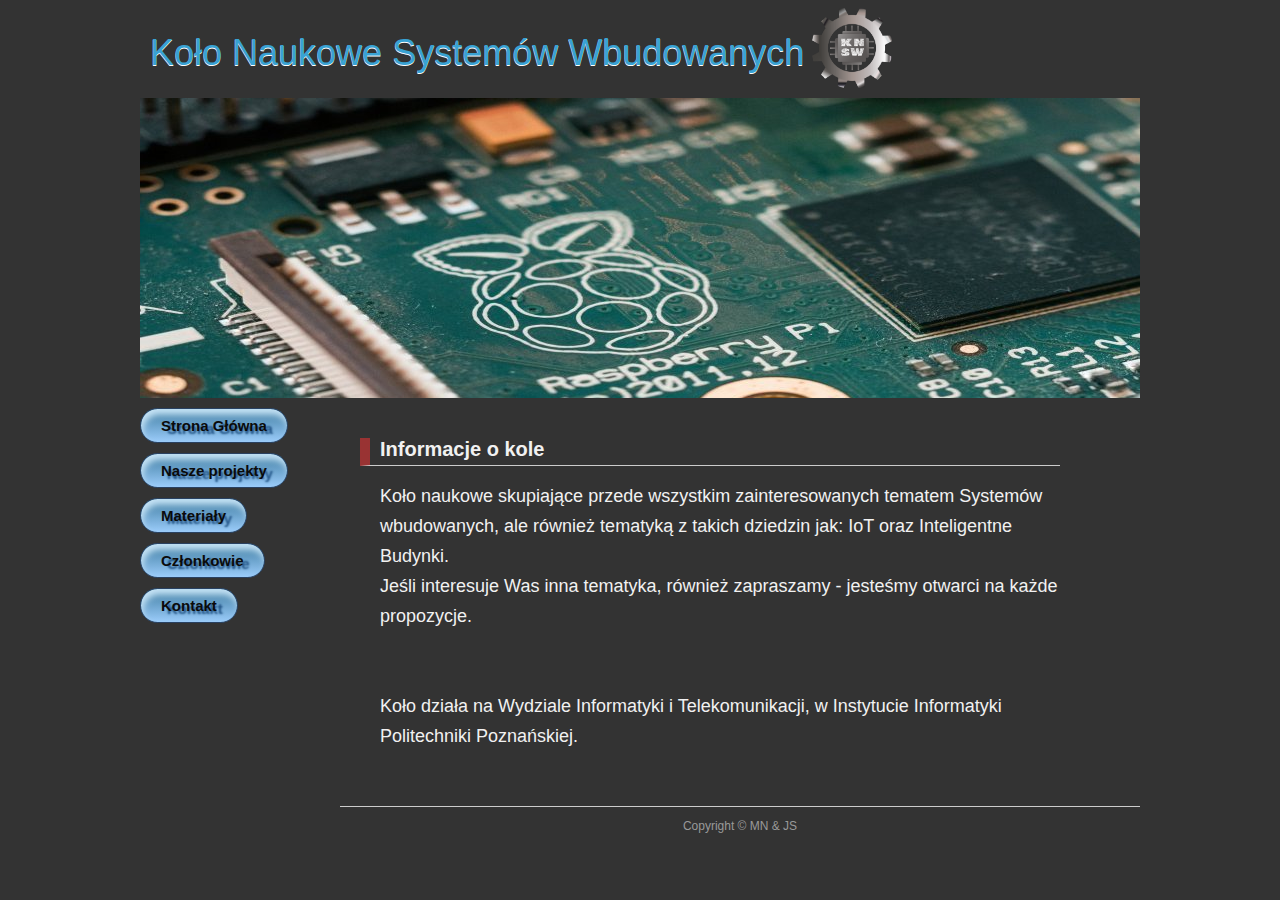
<file: index.html>
<!DOCTYPE HTML> 
<html lang="pl">
<head>
<meta http-equiv="Content-Type" content="text/html; charset=utf-8" />
<title>KNSW</title>

 <link rel="stylesheet" type="text/css" href="style1.css" />
 
</head>

<body>

    <div id="wrapper">
        &nbsp; <img src="obrazy/logo knsw2.png" width="80" width="80" >
        <div id="logo">
      
            <a href="index.html">
                 <h1>Koło Naukowe Systemów Wbudowanych </h1>
            </a>
        </div>
    

    <div id="header"></div>

    <div id="naglowek"><a href="index.html"><p></p></a></div>
	
	<div class="kolumna_boczna lewa">
					
		<!-- Przycisk "domowy" -->
        <a href="index.html" class="button">Strona Główna</a><br>
		
        <a href="projekty.html" class="button">Nasze projekty</a><br>
				 	
        <a href="materialy.html" class="button">Materiały</a><br>

        <a href="sklad.html" class="button">Członkowie</a><br>
                        
        <a href="kontakt.html" class="button">Kontakt</a>	<br>	
	</div>
	

<div class="kolumna_srodkowa">
	
	<div class="panel_tresc">
		<p class="naglowek_srodkowy">Informacje o kole</p>
                    <p class="tresc">Koło naukowe skupiające przede wszystkim zainteresowanych tematem Systemów wbudowanych, 
                        ale również tematyką z takich dziedzin jak: IoT oraz Inteligentne Budynki.
                       <br>Jeśli interesuje Was inna tematyka, również zapraszamy - jesteśmy otwarci na każde propozycje.

                         <br><br><br>
                        Koło działa na Wydziale Informatyki i Telekomunikacji, w Instytucie Informatyki Politechniki Poznańskiej.	</p>			

    </div>
    <div id="footer">
        <p>Copyright &copy; MN & JS</p>
    </div>			
</div>
</div>            
</body>
</html>
</file>
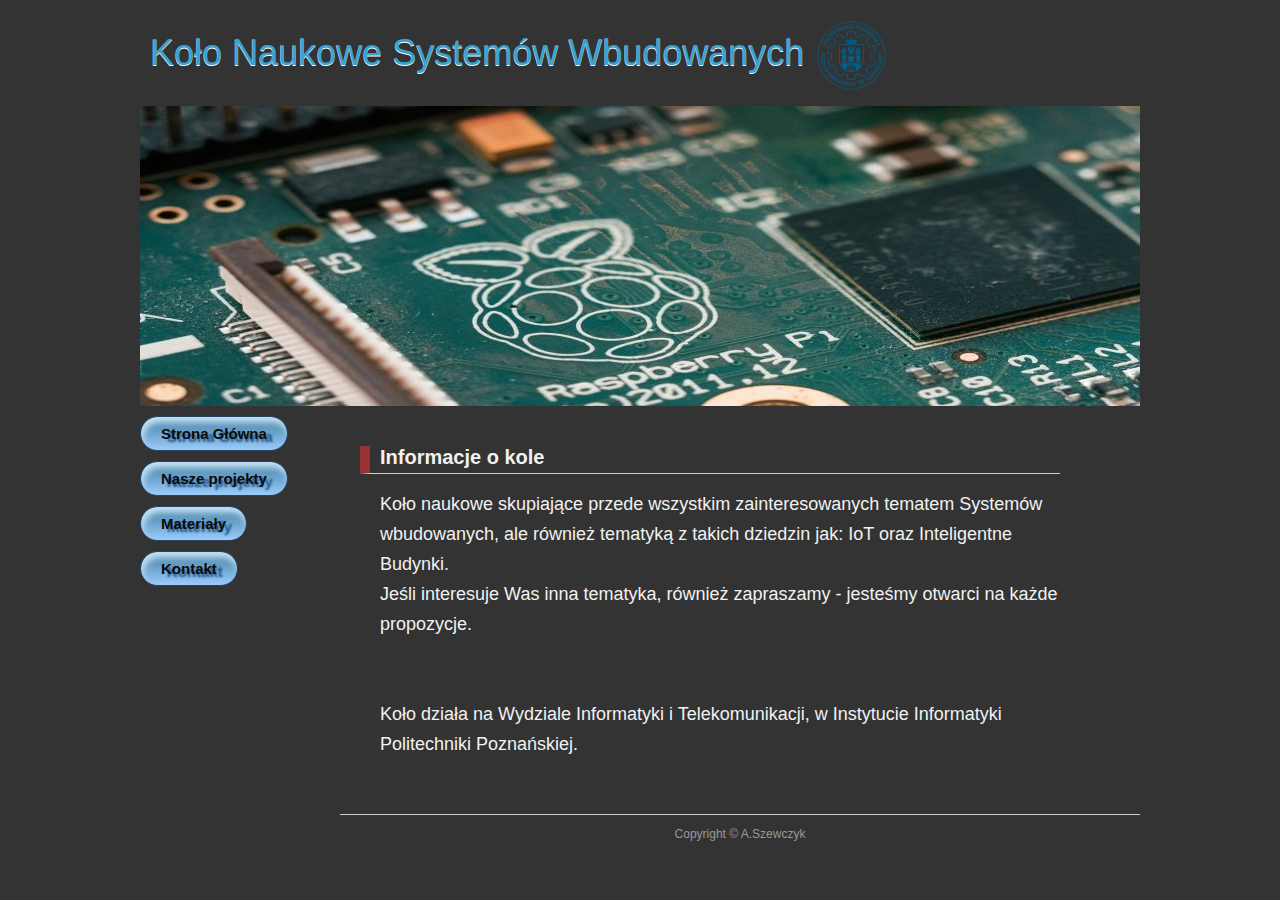
<file: index1.html>
<!DOCTYPE HTML> 
<html lang="pl">
<head>
<meta http-equiv="Content-Type" content="text/html; charset=utf-8" />
<title>KNSW</title>

 <link rel="stylesheet" type="text/css" href="style1.css" />
 
</head>

<body>

    <div id="wrapper">
        <img src="obrazy/Logo_PP.png" width="95" width="95" >
        <div id="logo">
      
            <a href="index1.html">
                 <h1>Koło Naukowe Systemów Wbudowanych </h1>
            </a>
        </div>
    

    <div id="header"></div>

    <div id="naglowek"><a href="index1.html"><p></p></a></div>
	
	<div class="kolumna_boczna lewa">
					
		<!-- Przycisk "domowy" -->
        <a href="index1.html" class="button">Strona Główna</a><br>
		
        <a href="projekty.html" class="button">Nasze projekty</a><br>
				 	
        <a href="materialy.html" class="button">Materiały</a><br>
                        
        <a href="kontakt.html" class="button">Kontakt</a>	<br>	
	</div>
	

<div class="kolumna_srodkowa">
	
	<div class="panel_tresc">
		<p class="naglowek_srodkowy">Informacje o kole</p>
                    <p class="tresc">Koło naukowe skupiające przede wszystkim zainteresowanych tematem Systemów wbudowanych, 
                        ale również tematyką z takich dziedzin jak: IoT oraz Inteligentne Budynki.
                       <br>Jeśli interesuje Was inna tematyka, również zapraszamy - jesteśmy otwarci na każde propozycje.

                         <br><br><br>
                        Koło działa na Wydziale Informatyki i Telekomunikacji, w Instytucie Informatyki Politechniki Poznańskiej.	</p>			

    </div>
    <div id="footer">
        <p>Copyright &copy; A.Szewczyk</p>
    </div>			
</div>
</div>            
</body>
</html>
</file>
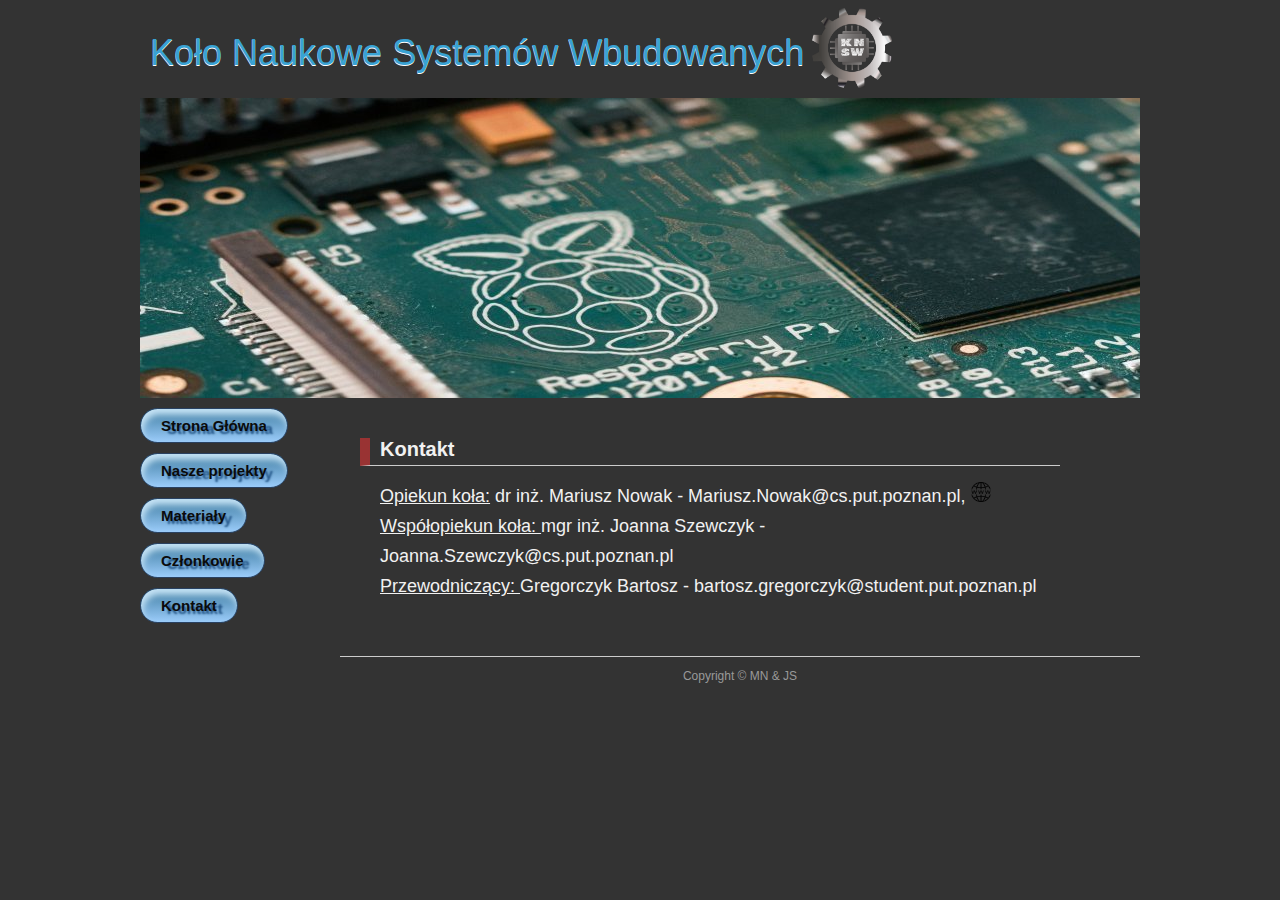
<file: kontakt.html>
<!DOCTYPE HTML> 
<html lang="pl">
<head>
<meta http-equiv="Content-Type" content="text/html; charset=utf-8" />
<title>KNSW</title>

 <link rel="stylesheet" type="text/css" href="style1.css" />
 
</head>

<body>

    <div id="wrapper">
        &nbsp; <img src="obrazy/logo knsw2.png" width="80" width="80" >
        <div id="logo">
      
            <a href="index.html">
                 <h1>Koło Naukowe Systemów Wbudowanych </h1>
            </a>
        </div>

<div id="header">
    </div>

    <div id="naglowek"><a href="index.html"><p></p></a></div>
	
	<div class="kolumna_boczna lewa">
					
		<!-- Przycisk "domowy" -->
        <a href="index.html" class="button">Strona Główna</a><br>
		
        <a href="projekty.html" class="button">Nasze projekty</a><br>
				 	
        <a href="materialy.html" class="button">Materiały</a><br>

        <a href="sklad.html" class="button">Członkowie</a><br>
              
        <a href="kontakt.html" class="button">Kontakt</a>	<br>	
	</div>
	

    <div class="kolumna_srodkowa">
	
	    <div class="panel_tresc">
		    <p class="naglowek_srodkowy">Kontakt</p>
                    <p class="tresc"><u>Opiekun koła:</u> dr inż. Mariusz Nowak - 
                                     Mariusz.Nowak@cs.put.poznan.pl, <a href="http://www.cs.put.poznan.pl/mnowak/">
                                     <img src="obrazy/www.png" width="20" width="20" > 
                                     </a><br>
			             <u> Współopiekun koła: </u> mgr inż. Joanna Szewczyk - 
                                     Joanna.Szewczyk@cs.put.poznan.pl <br> 
                                     <u>Przewodniczący: </u> Gregorczyk Bartosz - bartosz.gregorczyk@student.put.poznan.pl  <br>
                                     </p>			

	    </div>
            <div id="footer">
                 <p>Copyright &copy; MN & JS</p>
            </div>			
    </div>
  </div>    
    
</body>
</html>
</file>
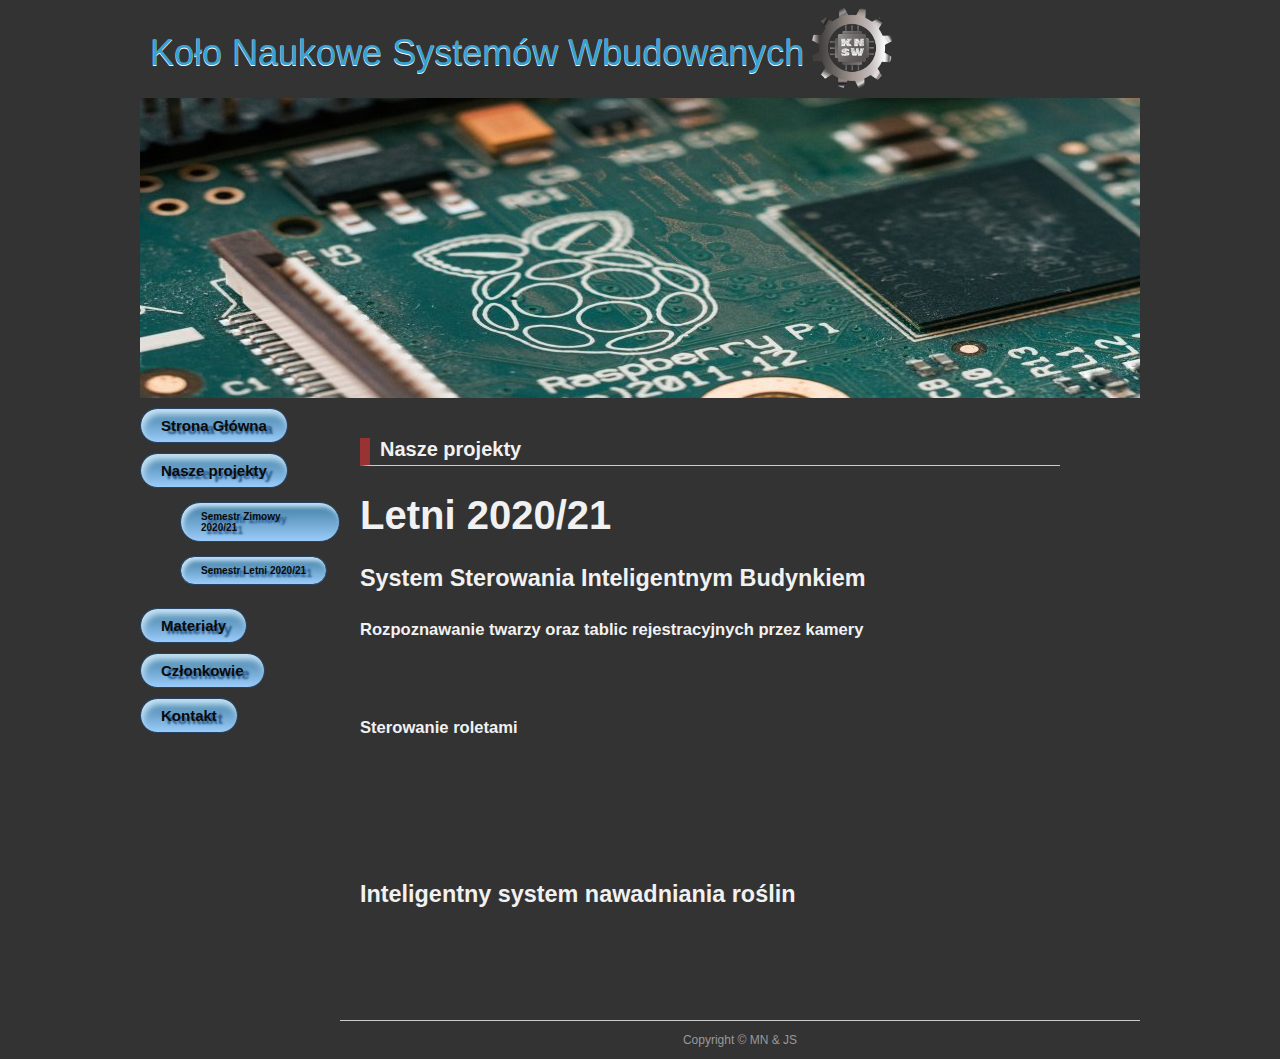
<file: Letni 20-21.html>
<!DOCTYPE HTML> 
<html lang="pl">
<head>
<meta http-equiv="Content-Type" content="text/html; charset=utf-8" />
<title>KNSW</title>

 <link rel="stylesheet" type="text/css" href="style1.css" />
 
</head>

<body>

    <div id="wrapper">
        &nbsp; <img src="obrazy/logo knsw2.png" width="80" width="80" >
        <div id="logo"> 
      
            <a href="index.html">
                 <h1>Koło Naukowe Systemów Wbudowanych </h1>
            </a>
        </div>
    

    <div id="header"></div>

    <div id="naglowek"><a href="index.html"><p></p></a></div>
	
	<div class="kolumna_boczna lewa">
					
		<!-- Przycisk "domowy" -->
        <a href="index.html" class="button">Strona Główna</a><br>
		
        
        <nav><a href="projekty.html" class="button">Nasze projekty</a><br>
           
               
            <ol><a href="Zimowy 20-21.html" class="buttonn">Semestr Zimowy 2020/21 </a></ol> 
            <ol><a href="Letni 20-21.html" class="buttonn">Semestr Letni 2020/21 </a></ol> 
            
            
        </nav>    
				 	
        <a href="materialy.html" class="button">Materiały</a><br>

        <a href="sklad.html" class="button">Członkowie</a><br>
		                                                  
        <a href="kontakt.html" class="button">Kontakt</a>	<br>	
	</div>
	

<div class="kolumna_srodkowa">
	
	<div class="panel_tresc">
        <p class="naglowek_srodkowy">Nasze projekty</p>
        <h1> Letni 2020/21</h1>
        <h3> System Sterowania Inteligentnym Budynkiem</h3>
            <h5> Rozpoznawanie twarzy oraz tablic rejestracyjnych przez kamery</h5>
            <!--<u> Autor: </u> Joanna Szewczyk<br> -->
            <br>

            <h5> Sterowanie roletami</h5>
            
            <br>
                  <br><br><br>
        <h3> Inteligentny system nawadniania roślin</h3>

        <br><br><br>
    </div>
    <div id="footer">
       <p>Copyright &copy; MN & JS</p>
    </div>			
</div>
</div>            
</body>
</html>
</file>
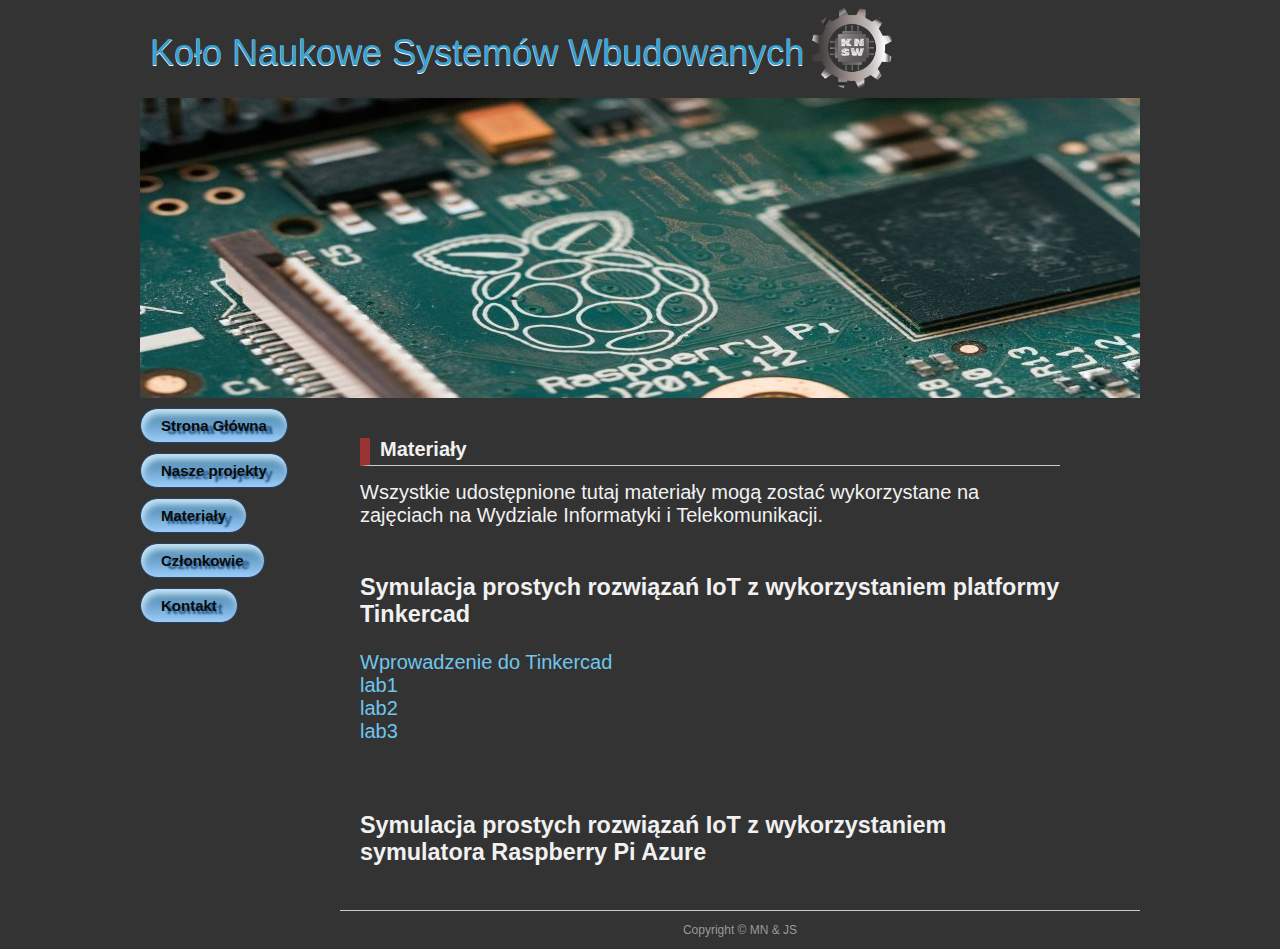
<file: materialy.html>
<!DOCTYPE HTML> 
<html lang="pl">
<head>
<meta http-equiv="Content-Type" content="text/html; charset=utf-8" />
<title>KNSW</title>

 <link rel="stylesheet" type="text/css" href="style1.css" />
 
</head>

<body>

    <div id="wrapper">
        &nbsp; <img src="obrazy/logo knsw2.png" width="80" width="80" >
        <div id="logo">
      
            <a href="index.html">
                 <h1>Koło Naukowe Systemów Wbudowanych </h1>
            </a>
        </div>
    

    <div id="header"></div>

    <div id="naglowek"><a href="index.html"><p></p></a></div>
	
	<div class="kolumna_boczna lewa">
					
		<!-- Przycisk "domowy" -->
        <a href="index.html" class="button">Strona Główna</a><br>
		
        <a href="projekty.html" class="button">Nasze projekty</a><br>
				 	
        <a href="materialy.html" class="button">Materiały</a><br>

        <a href="sklad.html" class="button">Członkowie</a><br>
     
        <a href="kontakt.html" class="button">Kontakt</a>	<br>	
	</div>
	

<div class="kolumna_srodkowa">
	
	<div class="panel_tresc">
        <p class="naglowek_srodkowy">Materiały</p>

        <!-- <h3>Instrukcje laboratoryjne do zajęć z Systemów Wbudowanych </h3>
        <a href="https://github.com/ASZ1997/KNSW/blob/Master---Asia/materiały/Lab-SW-nr-1_Wprowadzenie.pdf">Lab.1. Wprowadzenie</a>	<br>

        <h3>Formatka do sprawozdania</h3>
       <a href="https://github.com/ASZ1997/KNSW/blob/Master---Asia/materiały/Formatka%20sprawozdanie.docx">Formatka</a>-->
       
        Wszystkie udostępnione tutaj materiały mogą zostać wykorzystane na zajęciach na Wydziale Informatyki i Telekomunikacji.
        <br><br>
        <h3>Symulacja prostych rozwiązań IoT z wykorzystaniem platformy Tinkercad</h3>
        <a href="https://github.com/ASZ1997/KNSW/raw/Master---Asia/materia%C5%82y/1.%20Wprowadzenie%20do%20programowania%20w%20Arduino%20i%20platformy%20Tinkercad.pdf">Wprowadzenie do Tinkercad</a>	<br>
        <a href="https://github.com/ASZ1997/KNSW/raw/Master---Asia/materia%C5%82y/2.%20lab1.%20Podstawowe%20programy.pdf">lab1</a>	<br>
        <a href="https://github.com/ASZ1997/KNSW/raw/Master---Asia/materia%C5%82y/3.%20lab2.%20LCD%20i%20klawiatura.pdf">lab2</a>	<br>
        <a href="https://github.com/ASZ1997/KNSW/raw/Master---Asia/materia%C5%82y/4.%20lab3.%20Serwa.pdf">lab3</a>	<br>

        <br><br>
        <h3>Symulacja prostych rozwiązań IoT z wykorzystaniem symulatora Raspberry Pi Azure</h3>

    </div>
    <div id="footer">
        <p>Copyright &copy; MN & JS</p>
    </div>			
</div>
</div>            
</body>
</html>
</file>
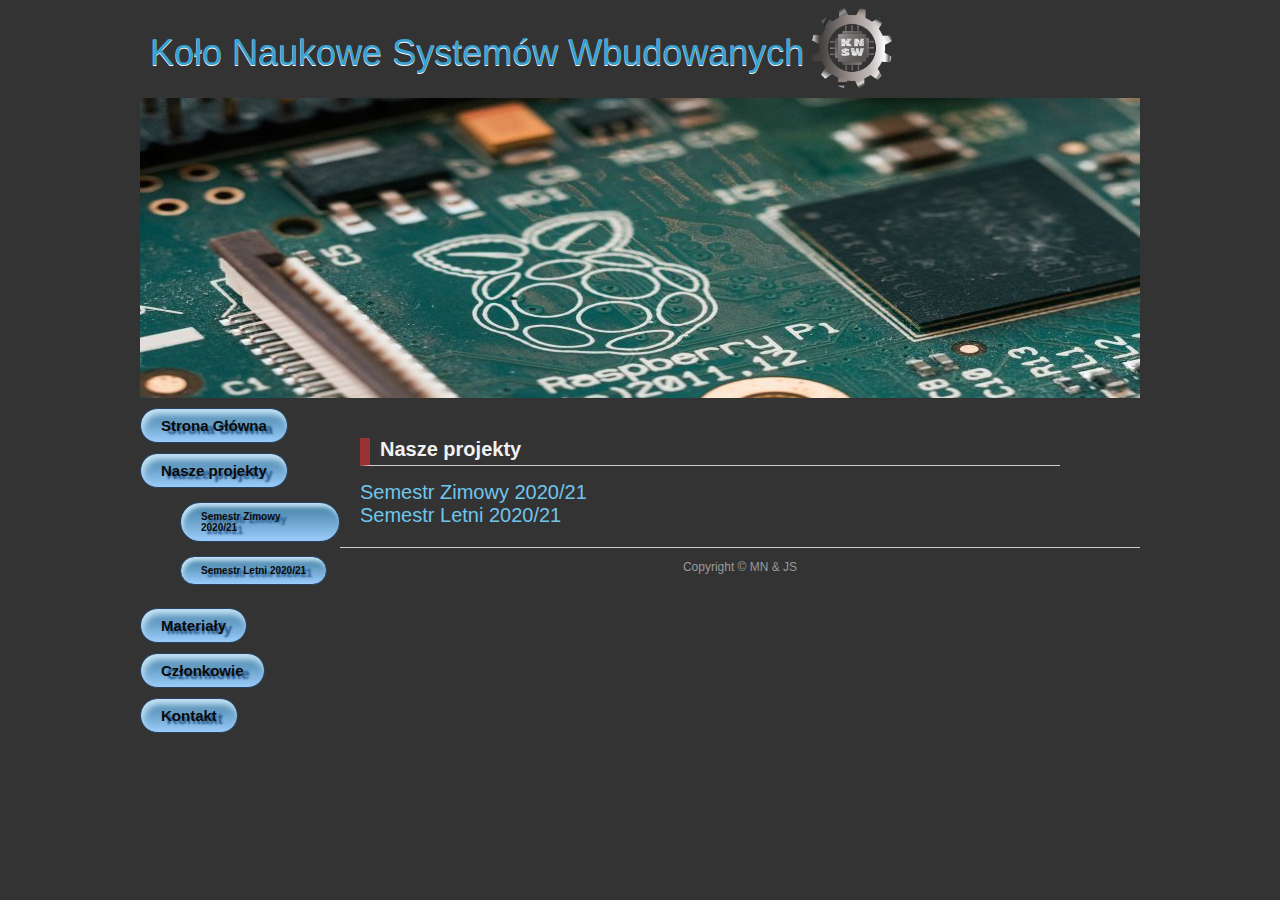
<file: projekty.html>
<!DOCTYPE HTML> 
<html lang="pl">
<head>
<meta http-equiv="Content-Type" content="text/html; charset=utf-8" />
<title>KNSW</title>

 <link rel="stylesheet" type="text/css" href="style1.css" />
 
</head>

<body>

    <div id="wrapper">
        &nbsp; <img src="obrazy/logo knsw2.png" width="80" width="80" >
        <div id="logo">
      
            <a href="index.html">
                 <h1>Koło Naukowe Systemów Wbudowanych </h1>
            </a>
        </div>
    

    <div id="header"></div>

    <div id="naglowek"><a href="index.html"><p></p></a></div>
	
	<div class="kolumna_boczna lewa">
					
		<!-- Przycisk "domowy" -->
        <a href="index.html" class="button">Strona Główna</a><br>
		
        
        <nav><a href="projekty.html" class="button">Nasze projekty</a><br>
           
               
            <ol><a href="Zimowy 20-21.html" class="buttonn">Semestr Zimowy 2020/21 </a></ol> 
            <ol><a href="Letni 20-21.html" class="buttonn">Semestr Letni 2020/21 </a></ol> 
            
            
        </nav>    
				 	
        <a href="materialy.html" class="button">Materiały</a><br>

        <a href="sklad.html" class="button">Członkowie</a><br>
		                                                  
        <a href="kontakt.html" class="button">Kontakt</a>	<br>	
	</div>
	

<div class="kolumna_srodkowa">
	
	<div class="panel_tresc">
        <p class="naglowek_srodkowy">Nasze projekty</p>
        <a href="Zimowy 20-21.html" >Semestr Zimowy 2020/21 </a> <br>
        <a href="Letni 20-21.html" >Semestr Letni 2020/21 </a>
    </div>
    <div id="footer">
          <p>Copyright &copy; MN & JS</p>
    </div>			
</div>
</div>            
</body>
</html>
</file>
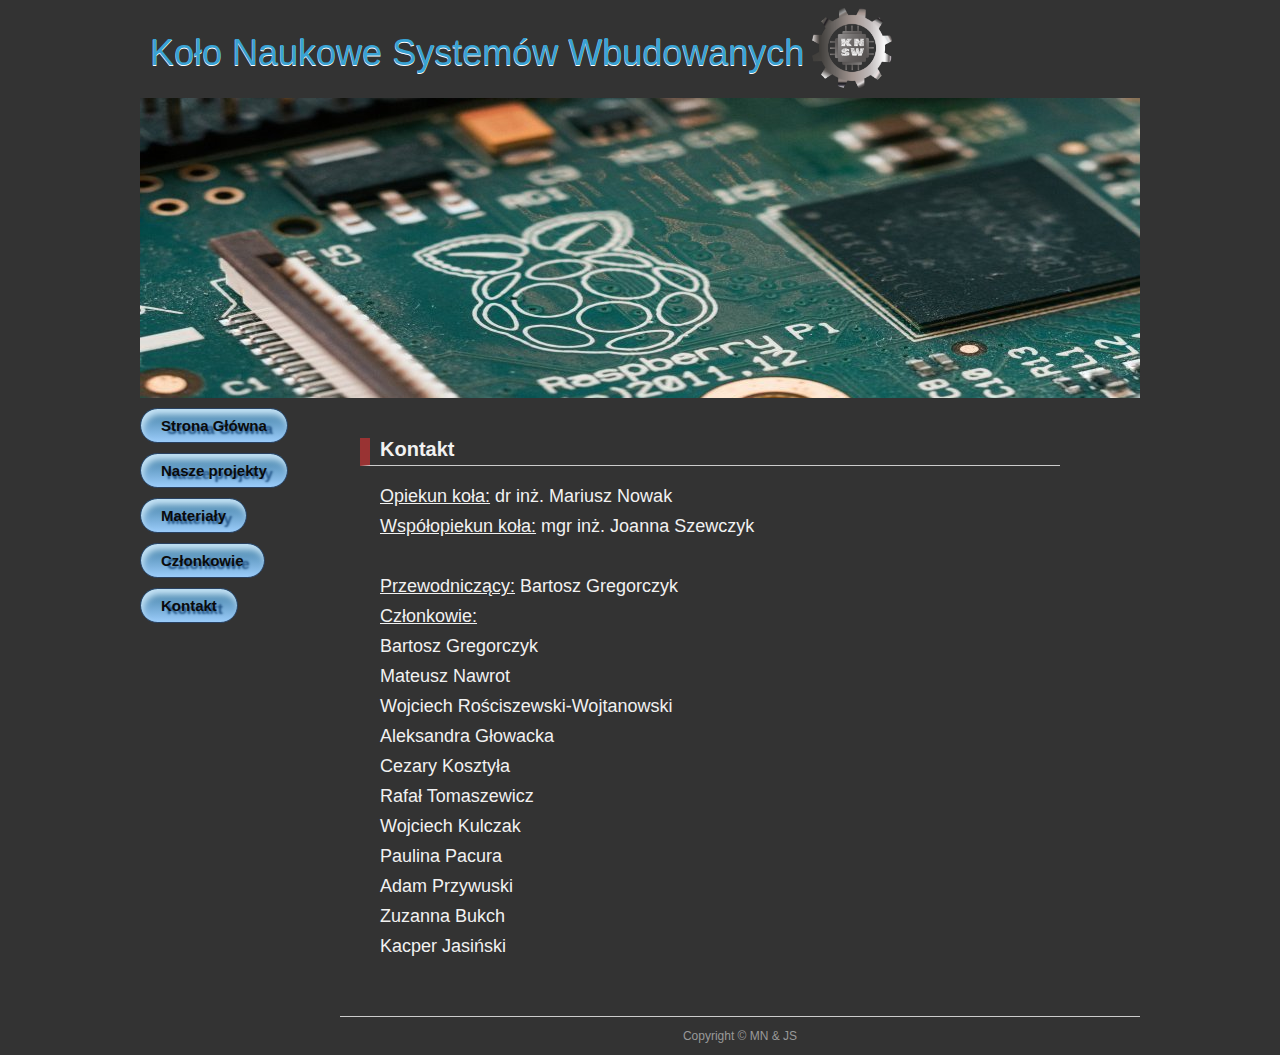
<file: sklad.html>
<!DOCTYPE HTML> 
<html lang="pl">
<head>
<meta http-equiv="Content-Type" content="text/html; charset=utf-8" />
<title>KNSW</title>

 <link rel="stylesheet" type="text/css" href="style1.css" />
 
</head>

<body>

    <div id="wrapper">
        &nbsp; <img src="obrazy/logo knsw2.png" width="80" width="80" >
        <div id="logo">
      
            <a href="index.html">
                 <h1>Koło Naukowe Systemów Wbudowanych </h1>
            </a>
        </div>

<div id="header">
    </div>

    <div id="naglowek"><a href="index.html"><p></p></a></div>
	
	<div class="kolumna_boczna lewa">
					
		<!-- Przycisk "domowy" -->
        <a href="index.html" class="button">Strona Główna</a><br>
		
        <a href="projekty.html" class="button">Nasze projekty</a><br>
				 	
        <a href="materialy.html" class="button">Materiały</a><br>

        <a href="sklad.html" class="button">Członkowie</a><br>
					                                                  
        <a href="kontakt.html" class="button">Kontakt</a>	<br>	
	</div>
	

    <div class="kolumna_srodkowa">
	
	    <div class="panel_tresc">
		    <p class="naglowek_srodkowy">Kontakt</p>
                    <p class="tresc"><u>Opiekun koła:</u> dr inż. Mariusz Nowak <br>
			    	     <u>Współopiekun koła:</u> mgr inż. Joanna Szewczyk <br> <br> 
                        <u>Przewodniczący:</u>  Bartosz Gregorczyk   <br>
                            <u>Członkowie:</u><br>
			    	Bartosz Gregorczyk <br>
				Mateusz Nawrot<br>
				Wojciech Rościszewski-Wojtanowski<br>
				Aleksandra Głowacka<br>
				Cezary Kosztyła<br>
				Rafał Tomaszewicz<br>
				Wojciech Kulczak<br>
				Paulina Pacura<br>
				Adam Przywuski<br>
				Zuzanna Bukch<br>
				Kacper Jasiński<br>
                           
                                     </p>			

	    </div>
            <div id="footer">
               <p>Copyright &copy; MN & JS</p>
            </div>			
    </div>
  </div>    
    
</body>
</html>
</file>
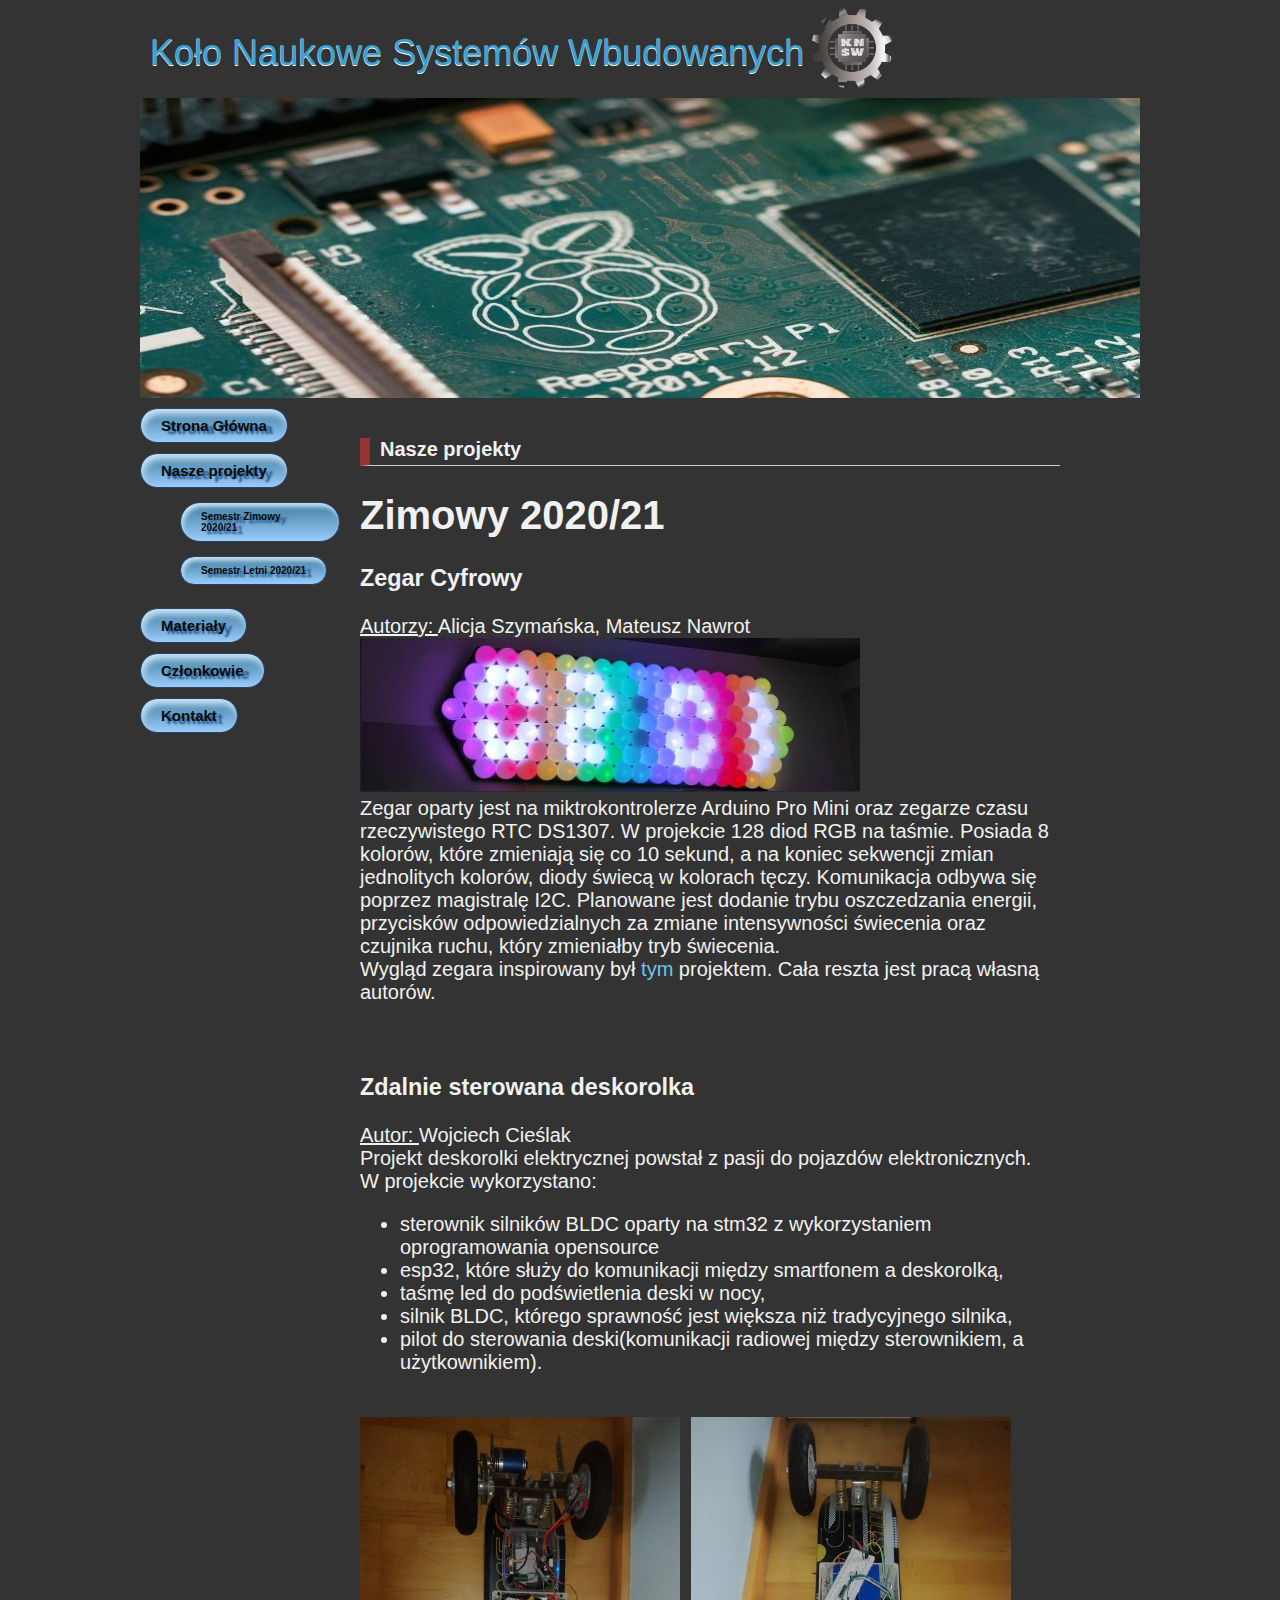
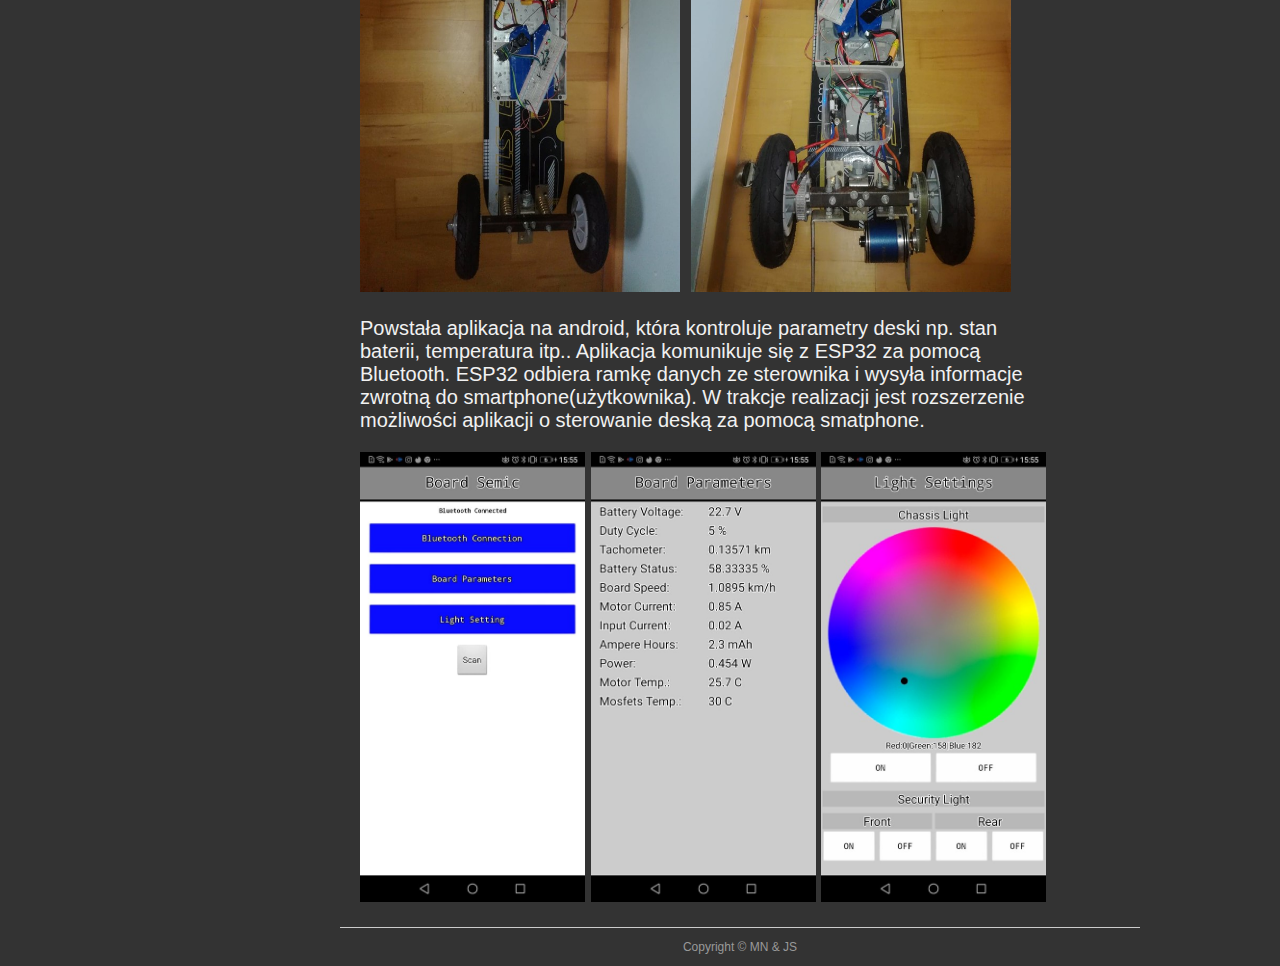
<file: Zimowy 20-21.html>
<!DOCTYPE HTML> 
<html lang="pl">
<head>
<meta http-equiv="Content-Type" content="text/html; charset=utf-8" />
<title>KNSW</title>

 <link rel="stylesheet" type="text/css" href="style1.css" />
 
</head>

<body>

    <div id="wrapper">
        &nbsp; <img src="obrazy/logo knsw2.png" width="80" width="80" >
        <div id="logo">
      
            <a href="index.html">
                 <h1>Koło Naukowe Systemów Wbudowanych </h1>
            </a>
        </div>
    

    <div id="header"></div>

    <div id="naglowek"><a href="index.html"><p></p></a></div>
	
	<div class="kolumna_boczna lewa">
					
		<!-- Przycisk "domowy" -->
        <a href="index.html" class="button">Strona Główna</a><br>
		
        
        <nav><a href="projekty.html" class="button">Nasze projekty</a><br>
           
               
            <ol><a href="Zimowy 20-21.html" class="buttonn">Semestr Zimowy 2020/21 </a></ol> 
            <ol><a href="Letni 20-21.html" class="buttonn">Semestr Letni 2020/21 </a></ol> 
            
            
        </nav>    
				 	
        <a href="materialy.html" class="button">Materiały</a><br>

        <a href="sklad.html" class="button">Członkowie</a><br>
		                                                  
        <a href="kontakt.html" class="button">Kontakt</a>	<br>	
	</div>
	

   

<div class="kolumna_srodkowa">
	
	<div class="panel_tresc">
        <p class="naglowek_srodkowy">Nasze projekty</p>
        <h1> Zimowy 2020/21</h1>
        <h3> Zegar Cyfrowy</h3>
        <u> Autorzy: </u> Alicja Szymańska, Mateusz Nawrot<br>
        <img src="obrazy/zegar.jpg" width="500" > <br>
        Zegar oparty jest na miktrokontrolerze Arduino Pro Mini oraz zegarze czasu rzeczywistego RTC DS1307.
        W projekcie 128 diod RGB na taśmie. Posiada 8 kolorów, które zmieniają się co 10 sekund, 
        a na koniec sekwencji zmian jednolitych kolorów, diody świecą w kolorach tęczy. Komunikacja odbywa się poprzez magistralę I2C.
        Planowane jest dodanie trybu oszczedzania energii, przycisków odpowiedzialnych za zmiane intensywności świecenia oraz
        czujnika ruchu, który zmieniałby tryb świecenia. <br>
        Wygląd zegara inspirowany był  <a href="https://www.instructables.com/Ping-Pong-Ball-LED-Clock/?fbclid=IwAR2KGYpTBrwG61d6KeG6FSirAAtI5vxI4Dznhh-ai0NKkED8fvLmCMiNAZA" >tym</a> projektem. 
        Cała reszta jest pracą własną autorów. 
                  <br><br><br>
        <h3> Zdalnie sterowana deskorolka</h3>
        <u> Autor: </u> Wojciech Cieślak<br> 
        Projekt deskorolki elektrycznej powstał z pasji do pojazdów elektronicznych. <br>W projekcie wykorzystano:
        <ul>
            <li>sterownik silników BLDC oparty na stm32 z wykorzystaniem oprogramowania opensource</li>
            <li>esp32, które służy do komunikacji między smartfonem a deskorolką,</li>
            <li>taśmę led do podświetlenia deski w nocy,</li>
            <li>silnik BLDC, którego sprawność jest większa niż tradycyjnego silnika,</li>
            <li>pilot do sterowania deski(komunikacji radiowej między sterownikiem, a użytkownikiem).</li>
        </ul> <br>
        <img src="obrazy/deska1.jpg" height="475" width="320"> &nbsp;<img src="obrazy/deska2.jpg" height="475" width="320"> <br>

        <p> Powstała aplikacja na android, która kontroluje parametry deski np. stan baterii, temperatura itp.. 
            Aplikacja komunikuje się z ESP32 za pomocą Bluetooth. ESP32 odbiera ramkę danych ze sterownika i wysyła informacje 
            zwrotną do smartphone(użytkownika). W trakcje realizacji jest rozszerzenie możliwości aplikacji o sterowanie deską 
            za pomocą smatphone.
        </p>
        <img src="obrazy/Dapp1.jpg" height="450" width="225">  
        <img src="obrazy/Dapp2.jpg" height="450" width="225"> 
        <img src="obrazy/Dapp3.jpg" height="450" width="225">  <br>

    
    </div>
    <div id="footer">
       <p>Copyright &copy; MN & JS</p>
    </div>			
</div>
</div>            
</body>
</html>
</file>
<file: style1.css>
body {
	font-family: Arial;
	font-size: 13px;
	color: #F1F1F1;
	background: #333;
	text-align: center;
}

#wrapper {
	width: 1000px;
	margin: 0 auto;
	text-align: left;
}

a {
	color: #70c5ed;
	text-decoration: none;
}

a:hover {
	text-decoration: underline;
} 

#logo {
	float: left;
	margin-left: 10px;
	padding: 0;
}

#logo h1 {
	font-size: 36px;
	font-weight: normal;
	color: #39a2d3;
	text-shadow: #FFF 0px 1px 0px;
}

#logo p {
	font-size: 13px;
	color: #91989e;
	text-transform: capitalize;
	margin-top: -25px;
	padding-left: 10px;
}

#menu {
	width: 650px;
	float: right;
	margin-top: 20px;
	margin-left: 50px;
}

#menu ul {
	list-style: none;
	margin: 0;
	padding: 5px 5px 5px 5px;
}

#menu li {
	display: block;
	float: left;
}

#menu a {
	color: #39a2d3;
	font-size: 16px;
	display: block;
	float: left;
	padding: 16px 40px 12px 40px;
	text-decoration: none;
}

#menu a:hover {
	background: #ebeff0;
	color: #337ea1;
	-webkit-border-radius: 5px;
    -khtml-border-radius: 5px; 
    -moz-border-radius: 5px; 
    border-radius: 5px;
}

.menu_active {
	background: #ebeff0;
	color: #337ea1;
	-webkit-border-radius: 5px;
    -khtml-border-radius: 5px; 
    -moz-border-radius: 5px; 
    border-radius: 5px;
}

#search_top {
	float: right;
	margin-right: 30px;
}

#search_top input {
	border: 1px solid #FFFFFF;
	-webkit-border-radius: 5px;
    -khtml-border-radius: 5px; 
    -moz-border-radius: 5px; 
    border-radius: 5px;
}

#header {
	float: left;
	width: 1000px;
	height: 300px;

	background-image: url('obrazy/zdjj.jpg');
}
/* <span>Photo by <a href="https://unsplash.com/@saveli?utm_source=unsplash&amp;utm_medium=referral&amp;utm_content=creditCopyText">Ihor Saveliev</a> on <a href="https://unsplash.com/?utm_source=unsplash&amp;utm_medium=referral&amp;utm_content=creditCopyText">Unsplash</a></span> */

#title_head {
	float: left;
	padding-top: 60px;
	padding-left: 450px;
	color: #F1F1F1;
	font-size: 24px;
}

#container {
	float: left;
	margin-bottom: 30px;
	width: 960px;
}

#content {
	float: left;
	width: 600px;
	text-align: justify;
	padding-left: 10px;
	line-height: 22px;
}

h2 {
	font-size: 20px;
	font-weight: normal;
	color: #39a2d3;
}

#sidebar {
	float: right;
	width: 280px;
	line-height: 22px;
	text-align: justify;
	margin-top: 10px;
}

#sidebar ul {
	list-style: none;
	margin: 0;
	padding: 5px 5px 5px 5px;
}

#sidebar li {
	display: block;
	float: left;
	width: 270px;
	border-bottom: 1px solid #CCC;
}

#sidebar a {
	color: #39a2d3;
	font-size: 14px;
	display: block;
	float: left;
	padding: 4px 0px 4px 10px;
	text-decoration: none;

}

#sidebar a:hover {
	color: #777;
	margin-left: 10px;
	-webkit-border-radius: 5px;
    -khtml-border-radius: 5px; 
    -moz-border-radius: 5px; 
    border-radius: 5px;
}

#sidebar_title {
	width: 270px;
	font-size: 20px;
	font-weight: normal;
	color: #39a2d3;
	float: left;
	padding: 4px 0px 4px 10px;
    background: #ebeff0;
	-webkit-border-radius: 5px;
    -khtml-border-radius: 5px; 
    -moz-border-radius: 5px; 
    border-radius: 5px;
}

#sidebar p {
	padding: 5px;
}

#footer {
	width: 800px;
	float: left;
	text-align: center;
	border-top: 1px solid #CCC;
	font-size: 12px;
	margin: 0 auto;
	color: #999;
}


.button {
	box-shadow:inset 2px 6px 6px 0px #c4e2f5;
	background:linear-gradient(to bottom, #4481a6 5%, #9bccfa 100%);
	background-color:#4481a6;
	border-radius:42px;
	border:1px solid #294161;
	display:inline-block;
	cursor:pointer;
	color:#0a0a0a;
	font-family:Arial;
	font-size:15px;
	font-weight:bold;
	padding:8px 20px;
	text-decoration:none;
    text-shadow:6px 3px 2px #205285;
    margin-top: 10px;


}
.button:hover {
	background:linear-gradient(to bottom, #9bccfa 5%, #4481a6 100%);
	background-color:#9bccfa;
	
}
.button:active {
	position:relative;
	top:1px;
}



.buttonn {
	box-shadow:inset 2px 4px 4px 0px #c4e2f5;
	background:linear-gradient(to bottom, #4481a6 5%, #9bccfa 100%);
	background-color:#4481a6;
	border-radius:42px;
	border:1px solid #294161;
	display:inline-block;
	cursor:pointer;
	color:#0a0a0a;
	font-family:Arial;
	font-size:10px;
	font-weight:bold;
	padding:8px 20px;
	text-decoration:none;
    text-shadow:6px 3px 2px #205285;
    margin-top: 1px;


}
.buttonn:hover {
	background:linear-gradient(to bottom, #9bccfa 5%, #4481a6 100%);
	background-color:#9bccfa;
	
}
.buttonn:active {
	position:relative;
	top:1px;

}
.kolumna_boczna {
    width: 200px;
    margin: 0;
    margin-bottom: 10px;
}

.lewa {
    margin-bottom: 50px;
    float: left;
    clear: both;
}

.kolumna_srodkowa {
    width: 800px;
    float: right;
  
}
.panel_tresc {
    width: 700px;
    margin: 0;
    margin-top: 10px;
    margin-bottom: 10px;
    padding: 10px;
    padding-left: 20px;
    padding-right: 20px;
    font-size: 20px;
}

p.naglowek_srodkowy {
    margin-bottom: 15px;
    margin-top: 20px;
    padding: 0px 0px 4px 10px;
    border-left: 10px solid #993333;
    border-bottom: 1px solid #cccccc;
    font-size: 20px;
    font-weight: bold;
    text-align: left;
}
p.tresc {
    font-size: 18px;
    line-height: 30px;
    margin: 15px 0px 15px 20px;
    
    padding-bottom: 20px;
}
</file>
